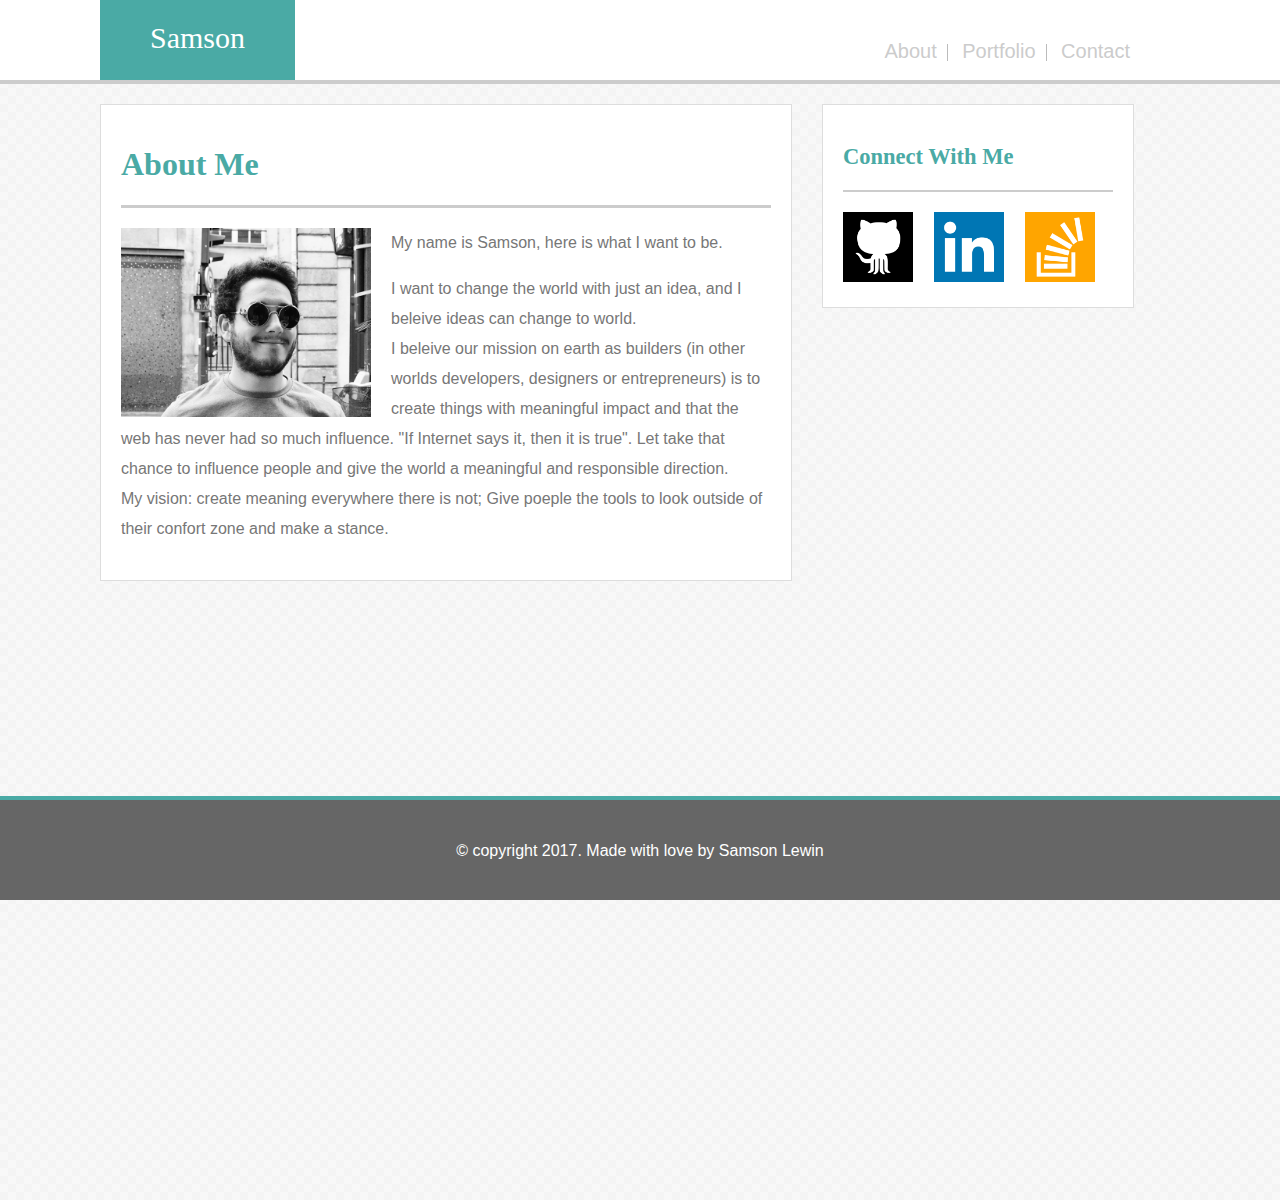
<file: index.html>
<!DOCTYPE html> 
	<html>
  <!--Head-->
		<head>
			<title>About Me</title>
			<!-- favicon  -->
			<link rel="shortcut icon" href="favicon.ico">
			<link rel="icon" type="image/gif" href="animated_favicon1.gif">
      <link rel="stylesheet" type="text/css" href="assets/css/style.css">
      <meta name="viewport" content="width=device-width, initial-scale=1.0">
    </head>
			
    <body>

    <!--Header-->
      <header>
          <div id="logo">Samson</div>
          <ul id="menu">
            <li><a href="index.html">About</a></li>
            <li><a href="portfolio.html">Portfolio</a></li>
            <li><a href="contact.html">Contact</a></li>
          </ul>
      </header>

      <!--content-->
      <div id="content">

      <!--BIO-->
        <div id="bio">
          <h1>About Me</h1>
          <div id="bar1"></div>
            <img class="profile_pic" src="assets/images/profile_picture.png">
            <p>My name is Samson, here is what I want to be.</p>
            <p>I want to change the world with just an idea, and I beleive ideas can change to world.<br>
            I beleive our mission on earth as builders (in other worlds developers, designers or entrepreneurs) is to create things with meaningful impact and that the web has never had so much influence. "If Internet says it, then it is true". Let take that chance to influence people and give the world a meaningful and responsible direction.<br>
            My vision: create meaning everywhere there is not; Give poeple the tools to look outside of their confort zone and make a stance. 
            </p>
        </div>
        <!--social-->
        <div id="social">
          <h2>Connect With Me</h2>
          <div id="bar2"></div>
            <div id="icons">
              <a target="_blank" href="https://github.com/samsonlewin"><img class="social" src="assets/images/Github_test.png"></a>
              <a target="_blank" href="https://fr.linkedin.com/in/samson-lewin"><img class="social" src="assets/images/linkedin.png"></a>
              <a target="_blank" href="http://stackoverflow.com/users/7289590/samson-lewin"><img class="social" src="assets/images/stack_overflow.png"></a>
            </div>
        </div>
      </div>

       <!--footer-->
      <footer><p id="content_footer">© copyright 2017. Made with love by Samson Lewin</p></footer>
      
    </body>
   </html>
</file>
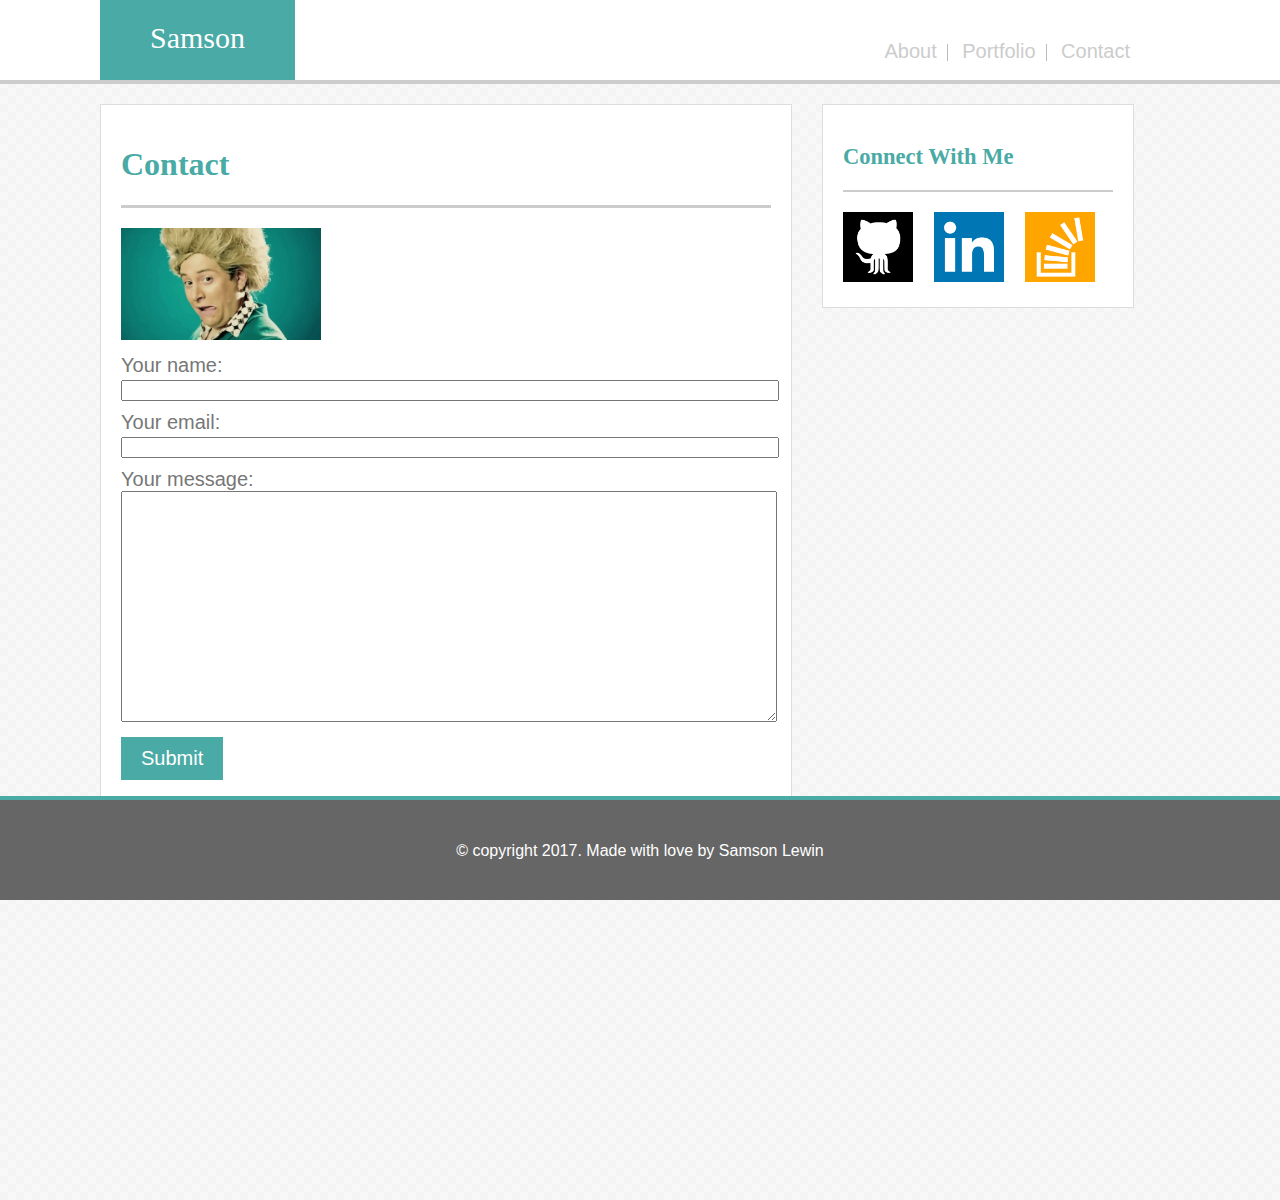
<file: contact.html>
<!DOCTYPE html> 
  <html>
  <!--Head-->
    <head>
      <title>About Me</title>
      <!-- favicon  -->
      <link rel="shortcut icon" href="favicon.ico">
      <link rel="icon" type="image/gif" href="animated_favicon1.gif">
      <link rel="stylesheet" type="text/css" href="assets/css/style.css">
      <meta name="viewport" content="width=device-width, initial-scale=1.0">
    </head>
      
    <body>

    <!--Header-->
      <header>
          <div id="logo">Samson</div>
          <ul id="menu">
            <li><a href="index.html">About</a></li>
            <li><a href="portfolio.html">Portfolio</a></li>
            <li><a href="contact.html">Contact</a></li>
          </ul>
      </header>

      <!--content-->
      <div id="content">

      <!--contact-->
        <div id="contact">
          <h1>Contact</h1>
          <div id="bar1"></div>

          <img id="call_me" src="assets/images/call_me.gif">
            

            <form id="contact_form" action="mailto:samsonlewin@gmail.com" method="POST" enctype="multipart/form-data">
              <div class="row">
              <label for="name">Your name:</label><br />
              <input id="name" class="input" name="name" type="text" value="" /><br />
              </div>
              <div class="row">
                <label for="email">Your email:</label><br />
                <input id="email" class="input" name="email" type="text" value="" /><br />
              </div>
              <div class="row">
                <label for="message">Your message:</label><br />
                <textarea id="message" class="input" name="message" rows="15"></textarea><br />
              </div>
              <input class="submit" type="submit" value="Submit" />
            </form>   
            
        </div>
        <!--social-->
        <div id="social">
          <h2>Connect With Me</h2>
          <div id="bar2"></div>
            <div id="icons">
              <a target="_blank" href="https://github.com/samsonlewin"><img class="social" src="assets/images/Github_test.png"></a>
              <a target="_blank" href="https://fr.linkedin.com/in/samson-lewin"><img class="social" src="assets/images/linkedin.png"></a>
              <a target="_blank" href="http://stackoverflow.com/users/7289590/samson-lewin"><img class="social" src="assets/images/stack_overflow.png"></a>
            </div>
        </div>
      </div>

       <!--footer-->
      <footer><p id="content_footer">© copyright 2017. Made with love by Samson Lewin</p></footer>
      
    </body>
   </html>
</file>
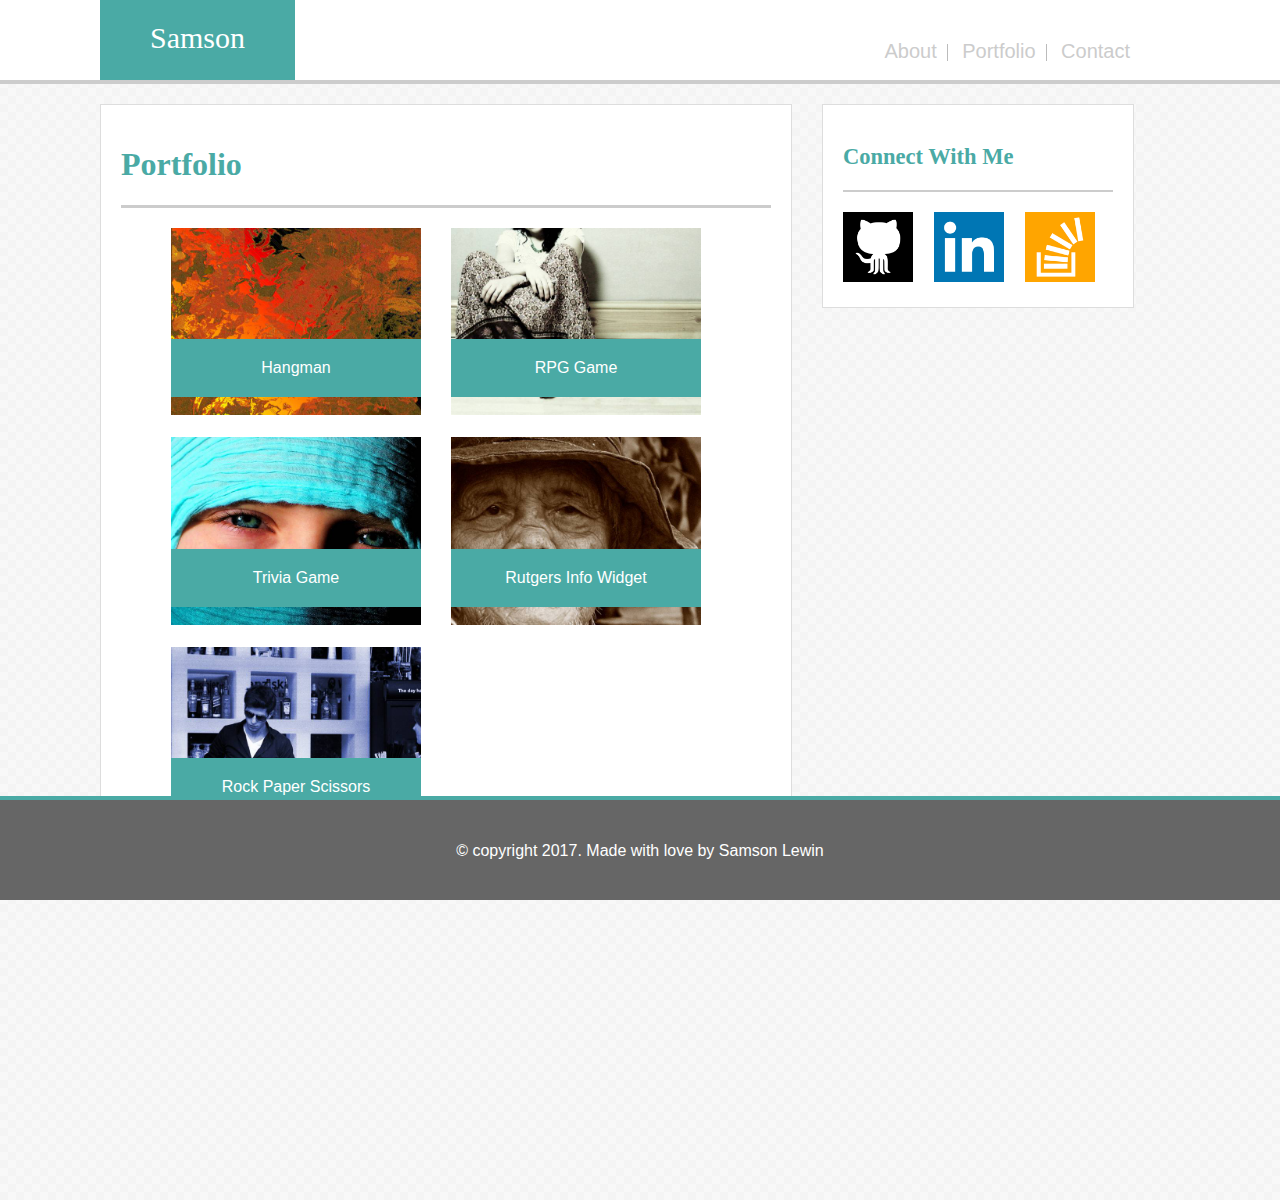
<file: portfolio.html>
<!DOCTYPE html> 
  <html>
  <!--Head-->
    <head>
      <title>About Me</title>
      <!-- favicon  -->
      <link rel="shortcut icon" href="favicon.ico">
      <link rel="icon" type="image/gif" href="animated_favicon1.gif">
      <link rel="stylesheet" type="text/css" href="assets/css/style.css">
      <meta name="viewport" content="width=device-width, initial-scale=1.0">
    </head>
      
    <body>

    <!--Header-->
      <header>
          <div id="logo">Samson</div>
          <ul id="menu">
            <li><a href="index.html">About</a></li>
            <li><a href="portfolio.html">Portfolio</a></li>
            <li><a href="contact.html">Contact</a></li>
          </ul>
      </header>

      <!--content-->
      <div id="content">

      <!--BIO-->
        <div id="portfolio">
          <h1>Portfolio</h1>
          <div id="bar1"></div>
          <div id="images_portfolio">
              <div class="placeholder">
                <img class="image_portfolio" src="assets/images/place_holder_1.jpg">
                <div class="project_name">Hangman</div>
              </div>
              <div class="placeholder">
                <img class="image_portfolio" src="assets/images/place_holder_2.jpg">
                <div class="project_name">RPG Game</div>
              </div>
              <div class="placeholder">
                <img class="image_portfolio" src="assets/images/place_holder_3.jpg">
                <div class="project_name">Trivia Game</div>
              </div>
              <div class="placeholder">
                <img  class="image_portfolio" src="assets/images/place_holder_4.jpg">
                <div class="project_name">Rutgers Info Widget</div>
              </div>
              <div class="placeholder">
                <img  class="image_portfolio" src="assets/images/place_holder_5.jpg">
                <div class="project_name">Rock Paper Scissors</div>
              </div>
            </div>

            
            
        </div>
        <!--social-->
        <div id="social">
          <h2>Connect With Me</h2>
          <div id="bar2"></div>
            <div id="icons">
              <a target="_blank" href="https://github.com/samsonlewin"><img class="social" src="assets/images/Github_test.png"></a>
              <a target="_blank" href="https://fr.linkedin.com/in/samson-lewin"><img class="social" src="assets/images/linkedin.png"></a>
              <a target="_blank" href="http://stackoverflow.com/users/7289590/samson-lewin"><img class="social" src="assets/images/stack_overflow.png"></a>
            </div>
        </div>
      </div>

       <!--footer-->
      <footer><p id="content_footer">© copyright 2017. Made with love by Samson Lewin</p></footer>
      
    </body>
   </html>
</file>
<file: assets/css/style.css>
html, body{
	margin: 0;
	padding: 0;
	height: 1200px;
	font-family:'Arial', 'Helvetica Neue', Helvetica, sans-serif;
	background-image: url("../images/ps_neutral.png");
	
}

h1,h2{
	font-family:'Georgia', Times, Times New Roman, serif;
	color: #4aaaa5;
}

header{
	background-color: white;
	width:100%;
	height:80px;
	border-bottom: solid #cccccc 4px;
	position: relative;
}

#logo{
	background-color: #4aaaa5;
	padding-top: 25px;
	padding-bottom: 25px;
	padding-left: 50px;
	padding-right: 50px;
	color:#ffffff;
	text-align: center;
	float:left;
	position: absolute;
	bottom: 0;
	font-size: 30px;
	font-family: 'Georgia', Times, Times New Roman, serif;
	left: 100px;

}

#menu{
	position: absolute;
	height: auto;
	margin-top: 40px;
	right: 140px;

}

#content{
	position: absolute;
	margin-left: 100px;
	margin-right: 100px;
}
#bio{
	width: 650px;
	float: left;
	margin-top: 20px;
	margin-right: 30px;
	background-color: #ffffff;
	border: solid #dddddd 1px;
	padding: 20px;
}

#portfolio{
	width: 650px;
	float: left;
	margin-top: 20px;
	margin-right: 30px;
	background-color: #ffffff;
	border: solid #dddddd 1px;
	padding: 20px;
}

#contact{
	width: 650px;
	float: left;
	margin-top: 20px;
	margin-right: 30px;
	background-color: #ffffff;
	border: solid #dddddd 1px;
	padding: 20px;
}

#social{
	width: 270px;
	float: left;
	margin-top: 20px;
	background-color: #ffffff;
	border: solid #dddddd 1px;
	padding: 20px;
	font-size: 15px;

}

footer{
	background-color:#666666;
	width:100%;
	height:100px;
	border-top: solid #4aaaa5 4px;
   	position: fixed;
   	bottom: 0px;
   	text-align: center;
}





ul{
	list-style-type: none;
    margin: 0;
    padding: 0;

}

li{
    display: inline;
    border-right: 1px solid #bbb;
    padding-left: 10px;
    padding-right: 10px;
}

a{
	text-decoration: none;
	color: #cccccc;
	font-family: 'Arial', 'Helvetica Neue', Helvetica, sans-serif;
	font-size: 20px;

}

li:last-child {
    border-right: none;
}

.title{
	font-family:'Georgia', Times, Times New Roman, serif;
	color: #4aaaa5;
}

.profile_pic{
	width: 250px;
	float: left;
	display: inline;
	margin-right:20px; 
	-webkit-transform: scale(1);
    transform: scale(1);
    -webkit-transition: .3s ease-in-out;
    transition: .3s ease-in-out;
}

.profile_pic:hover{
    -webkit-transform: scale(1.3);
    transform: scale(1.3);
}


.image_portfolio{
	width: 250px;
	margin-right: 50px;
}
.placeholder{
	width: 250px;
	float: left;
	display: inline;
	margin-bottom: 20px; 
	margin-right: 30px;
}


#images_portfolio{
  	margin: 0px auto;
  	position: relative;
  	margin-left: 50px;
}

#images_portfolio::after {
	content:"";
	display: block;
	clear: both;
}

.central_content{
	margin: auto;
	padding: 30px;
	margin-top: 20px;
	float: left;
	display: inline;
	width: 650px;
	margin-left: 70px;
}

.sidebar{
	float: right;
	display: inline;
	margin: auto;
	padding: 20px;
	margin-top: 20px;
	width: 270px;
	margin-right: 90px;
}

p{
	line-height: 30px;
	color: #777777;
}

#content_footer{
	text-align: center;
	padding: 20px 0;
	color: #ffffff;
}

.social{
	width: 50px;
	height: 50px;
}

#icons{
	position: relative;
	display: inline;

}

.social{
	width: 70px;
	height: 70px;
	margin-right: 17px;

}

.social:hover{
	opacity: 0.2;
}

.content_footer{
	text-align: center;
	padding: 50px 0;
	color: #fff;

}

#bar1{
	background: #cccccc;
	height:3px;
	margin-top: 20px;
	margin-bottom: 20px;
}

#bar2{
	background: #cccccc;
	height:2px;
	margin-top: 20px;
	margin-bottom: 20px;
}

.row{
	font-family: 'Arial', 'Helvetica Neue', Helvetica, sans-serif;
	color: #777777;
	margin-bottom: 10px;
	margin-top: 10px;
	font-size: 20px;
}

.submit{
	background-color: #4aaaa5;
	border: none;
	font-family: 'Arial', 'Helvetica Neue', Helvetica, sans-serif;
	color: #ffffff;
	font-size: 20px;
	padding-left: 20px;
	padding-right: 20px;
	padding-bottom: 10px;
	padding-top: 10px;

}

.submit:hover{
	background-color: #ffffff;
	color: #4aaaa5;
}

.project_name{
	background-color: #4aaaa5;
	color: #ffffff;
	padding-top: 20px;
	padding-bottom: 20px;
	text-align: center;
	position: relative;
	bottom: 80px;
	margin-bottom: -60px;
	width: 100%;
}

.project_name:hover {
	background-color: #ffffff;
	color: #4aaaa5;
}

#call_me{
	width: 200px;
}

#name{
	width: 650px;
}

#email{
	width: 650px;
}

#message{
	width: 650px;
}



/**media queries**/

@media screen and (max-width: 980px) {

#bio{
	width: 300px;
}

 #portfolio{
	width: 300px;
}

#contact{
	width: 300px;
}

#images_portfolio{
	margin-left: 25px;
}

#name{
	width: 300px;
}

#email{
	width: 300px;
}

#message{
	width: 300px;
}

.profile_pic{
	margin-left:20px; 
}

body{ 
	height: 1500px;
 }

}

@media screen and (max-width: 768px) {

#bio{
	width: 100%;
	display: inline;
}

#content{
	margin-left: 30px;
	margin-right: 70px;
}

#portfolio{
	width: 100%;
}

#images_portfolio{
	margin-left: 60px;
}


#social{
	margin-right: 50px;
	width: 650px;
}

	
.profile_pic{
	width: 250px;
	float: left;
	display: inline;
	margin-right:20px; 

}

#menu{
	position: absolute;
	right: 20px;
}

#logo{
	position: absolute;
	left: 30px;
}

body{ 
	height: 1500px;
 }

#contact{
	width: 650px;
}

#name{
	width: 650px;
}

#email{
	width: 650px;
}

#message{
	width: 650px;
}



@media screen and (max-width: 640px) {

	#bio{
	width: 500px;
	margin-left: 20px;
}

#portfolio{
	width: 500px;
	margin-left: 20px;
}

#contact{
	width: 500px;
	margin-left: 20px;
}

#name{
	width: 450px;
}

#email{
	width: 450px;
}

#message{
	width: 450px;
}

#images_portfolio{
	margin-left: 110px;
}

.profile_pic{
	margin-left:20px; 
}
	
#social{
	width: 500px;
	margin-left: 20px;
}

.profile_pic{
	width: 450px;
	float: left;
	display: block;
	margin-right:20px;
}

body{ 
	height: 1800px;
 }

 header{
 	width: 640px;
 	position: static;
 }

 #logo{
 	position:relative;
 	display: block;
 	width: 560px;
 	margin-left: -50px;
 	top: 0px;
 }

 #menu{
 	clear:both;
 	position: relative;
	text-align: center;
	width: 100%;
	padding-top: 25px;
	border-bottom: solid #cccccc 4px;
	left: 0px;
	padding-bottom: 20px;
	background: #ffffff;
 }

#content{
	margin-top: 80px;
}

li{
    display: inline;
    border-right: 1px solid #bbb;
    padding-left: 70px;
    padding-right: 70px;
</file>
